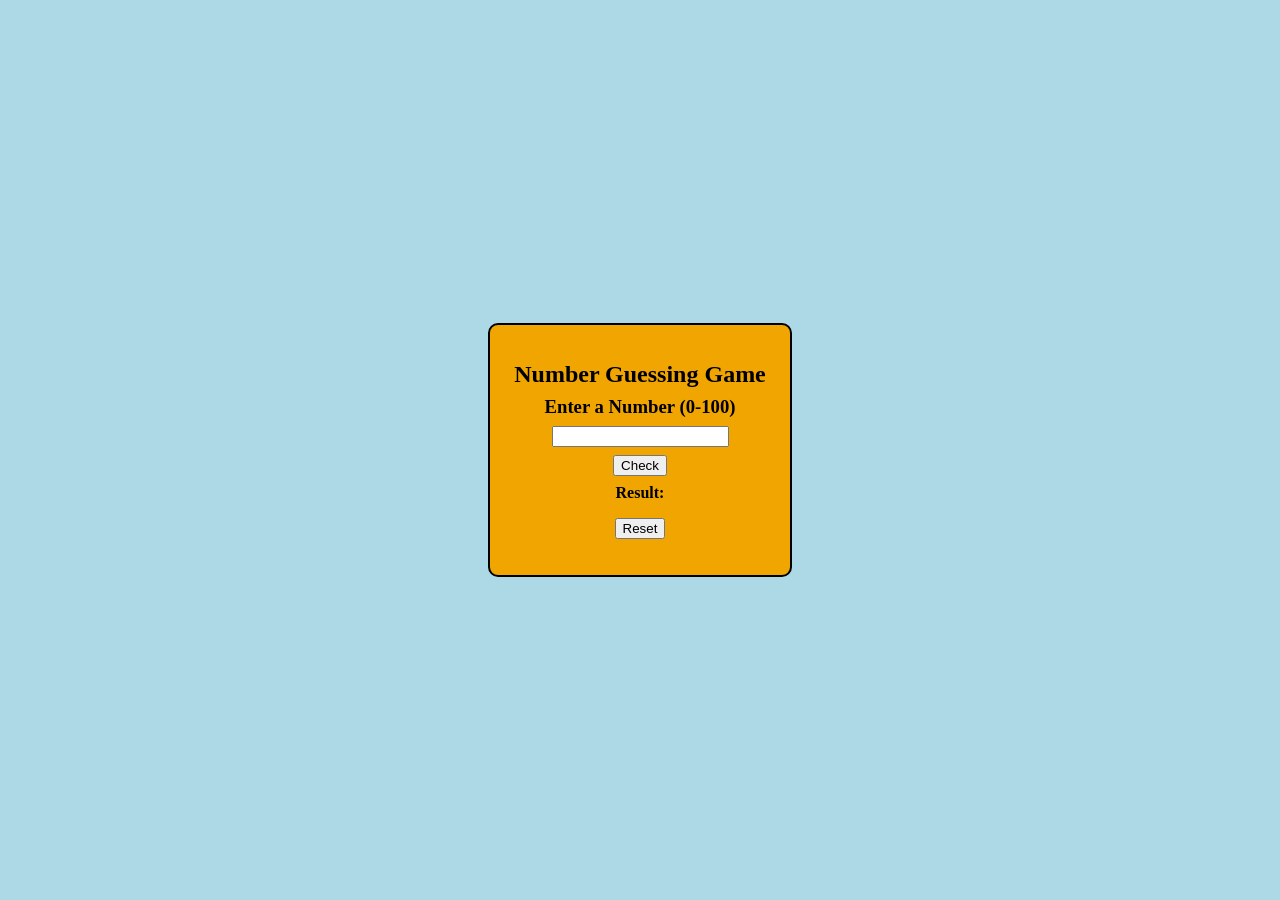
<file: JS Projects Mission 1/NumberGuessingGame/index.html>
<!DOCTYPE html>
<html lang="en">
<head>
    <meta charset="UTF-8">
    <meta name="viewport" content="width=device-width, initial-scale=1.0">
    <title>Game</title>
    <link rel="stylesheet" href="style.css">
</head>
<body>
    <div class="bg">
        <div class="container">
            <h2>Number Guessing Game</h2>
            <h3>Enter a Number (0-100)</h3>
            <input type="text" id="inputBox">
            <button id="CheckBtn">Check</button>
            <h4>Result:</h4>
            <p id="Result"></p>
            <button id="Reset">Reset</button>
        </div>
    </div>
 
</body>
 <script src="script.js"></script>
</html>
</file>
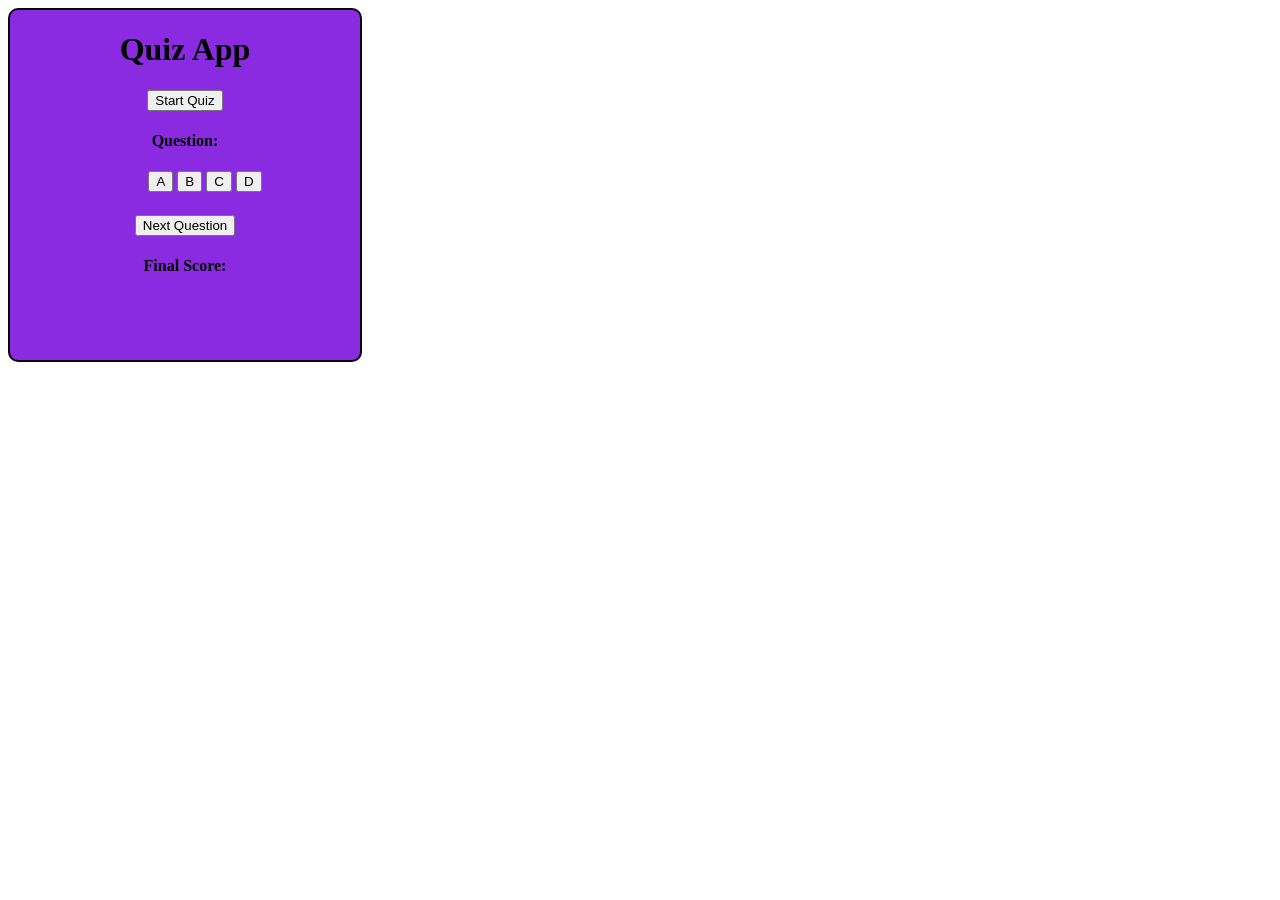
<file: JS Projects Mission 1/Quiz_App/index.html>
<!DOCTYPE html>
<html lang="en">
<head>
    <meta charset="UTF-8">
    <meta name="viewport" content="width=device-width, initial-scale=1.0">
    <title>Quiz-App</title>
    <link rel="stylesheet" href="style.css">
</head>
<body>

    <div id="container">
        <h1>Quiz App</h1>

        <button id="StartBtn">Start Quiz</button>

        <h4 id="question">Question:</h4>
        
        <div class="options">
              <ul>
            <button id="A">A</button>
            <button id="B">B</button>
            <button id="C">C</button>
            <button id="D">D</button>        
        </ul>
        </div>

        <h5 id="answer"></h5>

        <button id="nextQue">Next Question</button>

        <h4 id="TotalScore">Final Score:</h4>
        <button id="restartBtn" style="display:none;">Restart Quiz</button>

    </div>

    <!-- ✅ Correct Script Tag -->
    <script src="script.js"></script>
</body>
</html>
</file>
<file: JS Projects Mission 1/NumberGuessingGame/style.css>
body {
    height: 100vh;
    margin: 0;

    display: flex;
    justify-content: center;
    align-items: center;

    background-color: lightblue; 
}

.container {
    height: 250px;
    width: 300px;
    border-radius: 10px;
    border: 2px solid black;

    display: flex;
    flex-direction: column;
    justify-content: center;
    align-items: center;

    background-color: #f0a500;  
}

.container * {
    margin: 4px 0;
}
</file>
<file: JS Projects Mission 1/Quiz_App/style.css>
#container{
    height:350px;
    width:350px;
    border: 2px solid black;
    border-radius:10px;
    text-align: center;
    background-color: blueviolet;
}
</file>
